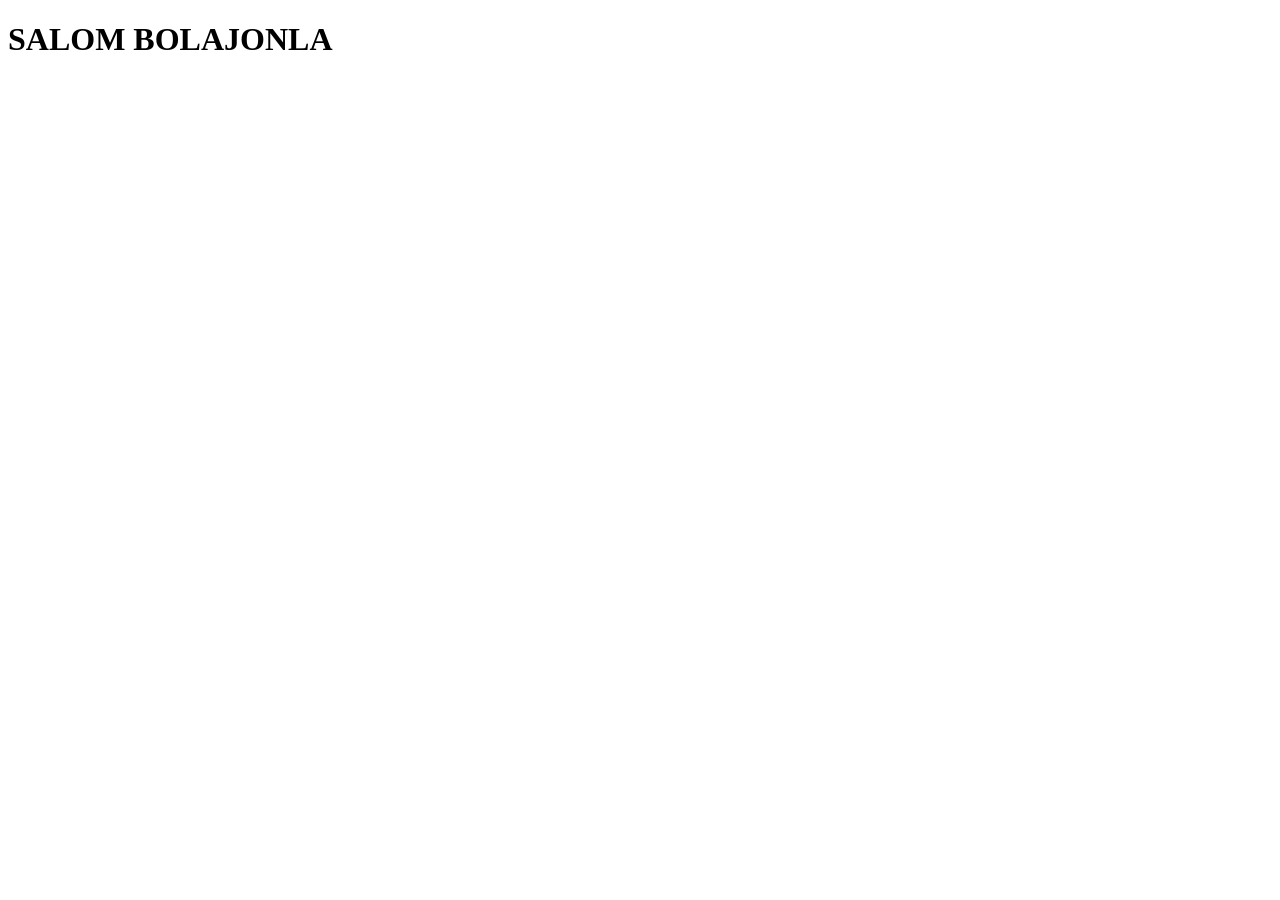
<file: index1.html>
<!DOCTYPE html>
<html lang="en">
<head>
    <meta charset="UTF-8">
    <meta name="viewport" content="width=device-width, initial-scale=1.0">
    <title>Document</title>
</head>
<body>
    <h1>SALOM BOLAJONLA</h1>
</body>
</html>
</file>
